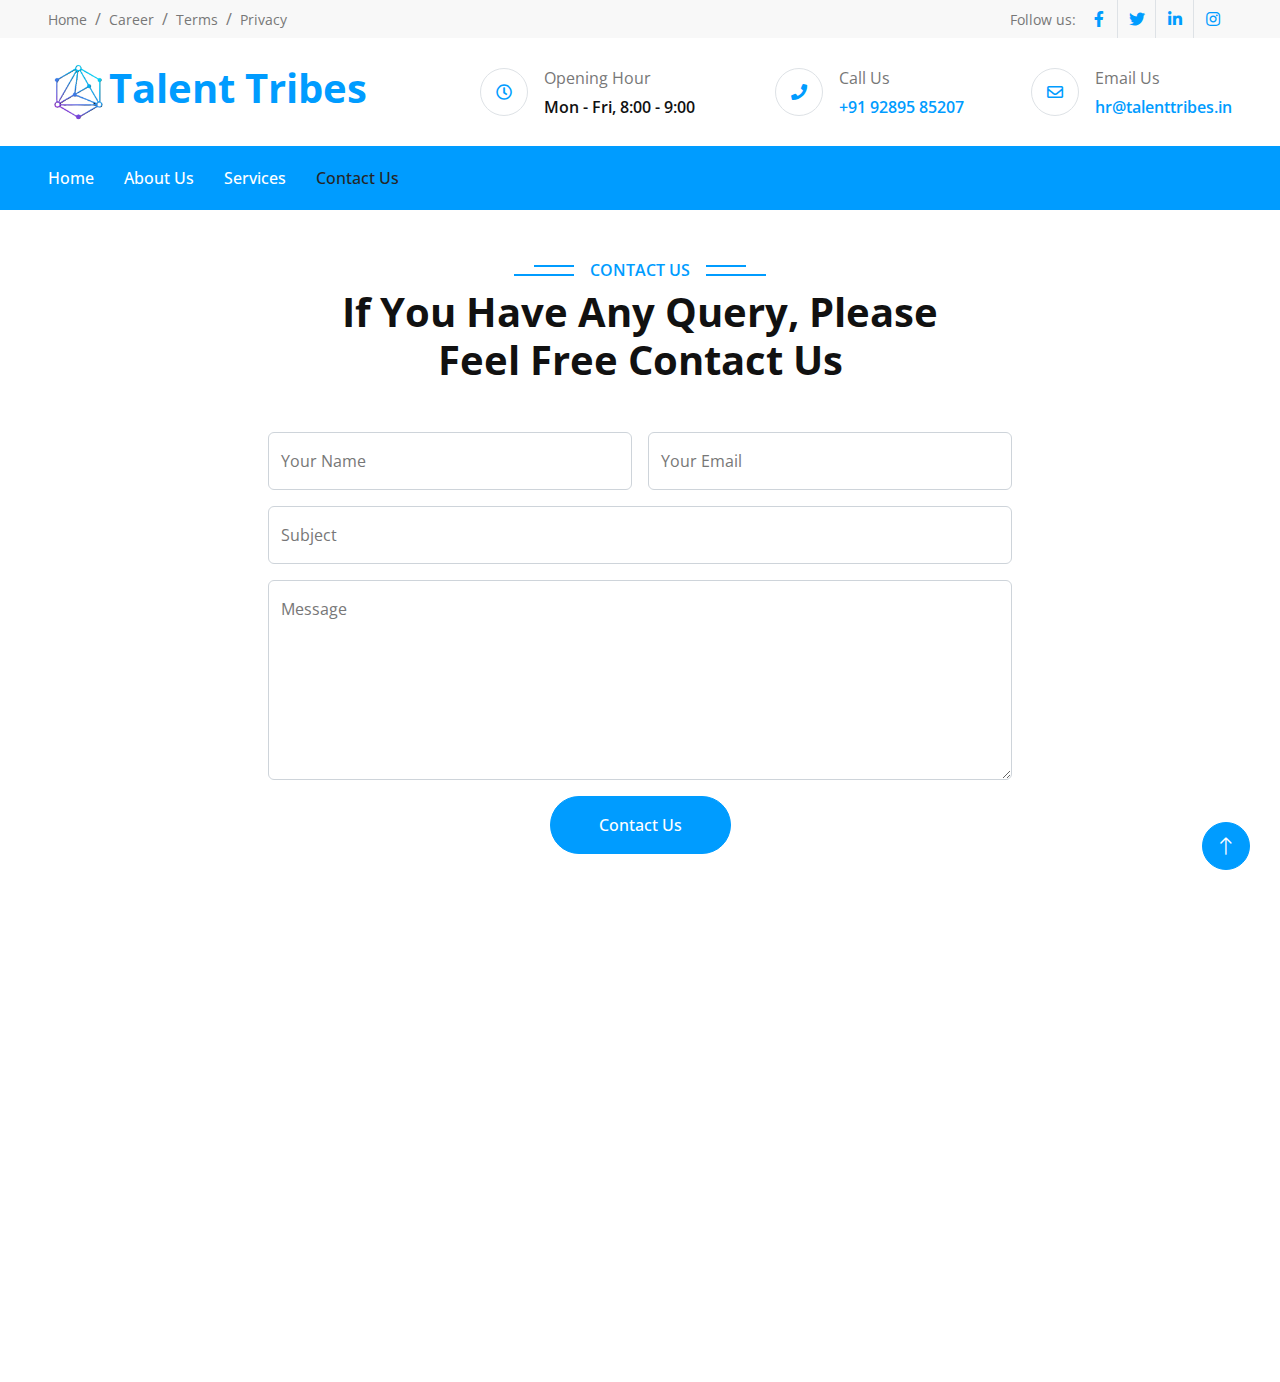
<file: contact.html>
<!DOCTYPE html>
<html lang="en">

<head>
    <meta charset="utf-8">
    <title>Talent Tribes </title>
    <meta content="width=device-width, initial-scale=1.0" name="viewport">
    <meta content="" name="keywords">
    <meta content="" name="description">

    <!-- Favicon -->
    <link href="img/favicon.ico" rel="icon">

    <!-- Google Web Fonts -->
    <link rel="preconnect" href="https://fonts.googleapis.com">
    <link rel="preconnect" href="https://fonts.gstatic.com" crossorigin>
    <link href="https://fonts.googleapis.com/css2?family=Open+Sans:wght@400;500;600;700&display=swap" rel="stylesheet">

    <!-- Icon Font Stylesheet -->
    <link href="https://cdnjs.cloudflare.com/ajax/libs/font-awesome/5.10.0/css/all.min.css" rel="stylesheet">
    <link href="https://cdn.jsdelivr.net/npm/bootstrap-icons@1.4.1/font/bootstrap-icons.css" rel="stylesheet">

    <!-- Libraries Stylesheet -->
    <link href="lib/animate/animate.min.css" rel="stylesheet">
    <link href="lib/owlcarousel/assets/owl.carousel.min.css" rel="stylesheet">
    <link href="lib/lightbox/css/lightbox.min.css" rel="stylesheet">

    <!-- Customized Bootstrap Stylesheet -->
    <link href="css/bootstrap.min.css" rel="stylesheet">

    <!-- Template Stylesheet -->
    <link href="css/style.css" rel="stylesheet">
</head>

<body>
    <!-- Spinner Start -->
    <div id="spinner" class="show bg-white position-fixed translate-middle w-100 vh-100 top-50 start-50 d-flex align-items-center justify-content-center">
        <div class="spinner-border position-relative text-primary" style="width: 6rem; height: 6rem;" role="status"></div>
        <i class="fa fa-laptop-code fa-2x text-primary position-absolute top-50 start-50 translate-middle"></i>
    </div>
    <!-- Spinner End -->


    <!-- Topbar Start -->
    <div class="container-fluid bg-light px-0 wow fadeIn" data-wow-delay="0.1s">
        <div class="row gx-0 align-items-center d-none d-lg-flex">
            <div class="col-lg-6 px-5 text-start">
                <ol class="breadcrumb mb-0">
                    <li class="breadcrumb-item"><a class="small text-secondary" href="#">Home</a></li>
                    <li class="breadcrumb-item"><a class="small text-secondary" href="#">Career</a></li>
                    <li class="breadcrumb-item"><a class="small text-secondary" href="#">Terms</a></li>
                    <li class="breadcrumb-item"><a class="small text-secondary" href="#">Privacy</a></li>
                </ol>
            </div>
            <div class="col-lg-6 px-5 text-end">
                <small>Follow us:</small>
                <div class="h-100 d-inline-flex align-items-center">
                    <a class="btn-square text-primary border-end rounded-0" href=""><i class="fab fa-facebook-f"></i></a>
                    <a class="btn-square text-primary border-end rounded-0" href=""><i class="fab fa-twitter"></i></a>
                    <a class="btn-square text-primary border-end rounded-0" href=""><i class="fab fa-linkedin-in"></i></a>
                    <a class="btn-square text-primary pe-0" href=""><i class="fab fa-instagram"></i></a>
                </div>
            </div>
        </div>
    </div>
    <!-- Topbar End -->


    <!-- Brand & Contact Start -->
    <div class="container-fluid py-4 px-5 wow fadeIn" data-wow-delay="0.1s">
        <div class="row align-items-center top-bar">
            <div class="col-lg-4 col-md-12 text-center text-lg-start">
                <a href="" class="navbar-brand m-0 p-0">
                    <h1 class="fw-bold text-primary m-0"><img class="logo" src="img/logo.png" alt="Logo">Talent Tribes </h1>
                    <!-- <img src="img/logo.png" alt="Logo"> -->
                </a>
            </div>
            <div class="col-lg-8 col-md-7 d-none d-lg-block">
                <div class="row">
                    <div class="col-4">
                        <div class="d-flex align-items-center justify-content-end">
                            <div class="flex-shrink-0 btn-lg-square border rounded-circle">
                                <i class="far fa-clock text-primary"></i>
                            </div>
                            <div class="ps-3">
                                <p class="mb-2">Opening Hour</p>
                                <h6 class="mb-0">Mon - Fri, 8:00 - 9:00</h6>
                            </div>
                        </div>
                    </div>
                    <div class="col-4">
                        <div class="d-flex align-items-center justify-content-end">
                            <div class="flex-shrink-0 btn-lg-square border rounded-circle">
                                <i class="fa fa-phone text-primary"></i>
                            </div>
                            <div class="ps-3">
                                <p class="mb-2">Call Us</p>
                                <h6 class="mb-0"><a href="tel:+919289585207">+91 92895 85207</a></h6>
                            </div>
                        </div>
                    </div>
                    <div class="col-4">
                        <div class="d-flex align-items-center justify-content-end">
                            <div class="flex-shrink-0 btn-lg-square border rounded-circle">
                                <i class="far fa-envelope text-primary"></i>
                            </div>
                            <div class="ps-3">
                                <p class="mb-2">Email Us</p>
                                <h6 class="mb-0"><a href="mailto:hr@talenttribes.in">hr@talenttribes.in</a></h6>
                            </div>
                        </div>
                    </div>
                </div>
            </div>
        </div>
    </div>
    <!-- Brand & Contact End -->


    <!-- Navbar Start -->
    <nav class="navbar navbar-expand-lg bg-primary navbar-dark sticky-top py-lg-0 px-lg-5 wow fadeIn" data-wow-delay="0.1s">
        <a href="#" class="navbar-brand ms-3 d-lg-none">MENU</a>
        <button type="button" class="navbar-toggler me-3" data-bs-toggle="collapse" data-bs-target="#navbarCollapse">
            <span class="navbar-toggler-icon"></span>
        </button>
        <div class="collapse navbar-collapse" id="navbarCollapse">
            <div class="navbar-nav me-auto p-3 p-lg-0">
                <a href="index.html" class="nav-item nav-link">Home</a>
                <a href="#about" class="nav-item nav-link">About Us</a>
                <a href="#service" class="nav-item nav-link">Services</a>
                <a href="contact.html"  class="nav-item nav-link active">Contact Us</a>
            </div>
        </div>
    </nav>
    <!-- Navbar End -->

<!-- Contact Start -->
<div class="container-xxl py-5">
    <div class="container">
        <div class="text-center mx-auto mb-5 wow fadeInUp" data-wow-delay="0.1s" style="max-width: 600px;">
            <h6 class="section-title bg-white text-center text-primary px-3">Contact Us</h6>
            <h1 class="display-6 mb-4">If You Have Any Query, Please Feel Free Contact Us</h1>
        </div>
        <div class="row g-0 justify-content-center">
            <div class="col-lg-8 wow fadeInUp" data-wow-delay="0.5s">
                <form>
                    <div class="row g-3">
                        <div class="col-md-6">
                            <div class="form-floating">
                                <input type="text" class="form-control" id="name" placeholder="Your Name">
                                <label for="name">Your Name</label>
                            </div>
                        </div>
                        <div class="col-md-6">
                            <div class="form-floating">
                                <input type="email" class="form-control" id="email" placeholder="Your Email">
                                <label for="email">Your Email</label>
                            </div>
                        </div>
                        <div class="col-12">
                            <div class="form-floating">
                                <input type="text" class="form-control" id="subject" placeholder="Subject">
                                <label for="subject">Subject</label>
                            </div>
                        </div>
                        <div class="col-12">
                            <div class="form-floating">
                                <textarea class="form-control" placeholder="Leave a message here" id="message" style="height: 200px"></textarea>
                                <label for="message">Message</label>
                            </div>
                        </div>
                        <div class="col-12 text-center">
                            <button class="btn btn-primary rounded-pill py-3 px-5" type="submit">Contact Us</button>
                        </div>
                    </div>
                </form>
            </div>
        </div>
    </div>
</div>
<!-- Contact End -->

   
    <!-- Footer Start -->
    <div class="container-fluid bg-dark text-body footer mt-5 pt-5 wow fadeIn" data-wow-delay="0.1s" id="contact">
        <div class="container py-5">
            <div class="row g-5">
                <div class="col-lg-3 col-md-6">
                    <h5 class="text-light mb-4">Address</h5>
                    <p class="mb-2"><i class="fa fa-map-marker-alt me-3"></i>Sector 45, Noida, Uttar Pradesh, IN</p>
                    <p class="mb-2"><i class="fa fa-phone-alt me-3"></i>+91 92895 85207</p>
                    <p class="mb-2"><i class="fa fa-envelope me-3"></i>hr@talenttribes.in</p>
                    <div class="d-flex pt-2">
                        <a class="btn btn-square btn-outline-secondary rounded-circle me-1" href=""><i class="fab fa-twitter"></i></a>
                        <a class="btn btn-square btn-outline-secondary rounded-circle me-1" href=""><i class="fab fa-facebook-f"></i></a>
                        <a class="btn btn-square btn-outline-secondary rounded-circle me-1" href=""><i class="fab fa-youtube"></i></a>
                        <a class="btn btn-square btn-outline-secondary rounded-circle me-0" href=""><i class="fab fa-linkedin-in"></i></a>
                    </div>
                </div>
                <div class="col-lg-3 col-md-6">
                    <h5 class="text-light mb-4">Quick Links</h5>
                    <a class="btn btn-link" href="">About Us</a>
                    <a class="btn btn-link" href="">Contact Us</a>
                    <a class="btn btn-link" href="">Our Services</a>
                    <a class="btn btn-link" href="">Terms & Condition</a>
                    <a class="btn btn-link" href="">Support</a>
                </div>
                <div class="col-lg-3 col-md-6">
                    <h5 class="text-light mb-4">Newsletter</h5>
                    <p></p>
                    <div class="position-relative mx-auto" style="max-width: 400px;">
                        <input class="form-control bg-transparent border-secondary w-100 py-3 ps-4 pe-5" type="text" placeholder="Your email">
                        <button type="button" class="btn btn-primary py-2 position-absolute top-0 end-0 mt-2 me-2">SignUp</button>
                    </div>
                </div>
            </div>
        </div>
        <div class="container-fluid copyright">
            <div class="container">
                <div class="row">
                    <div class="col-md-6 text-center text-md-start mb-3 mb-md-0">
                        Copyright &copy; 2024. Talent Tribes All rights reserved.
                    </div>
                </div>
            </div>
        </div>
    </div>
    <!-- Footer End -->


    <!-- Back to Top -->
    <a href="#" class="btn btn-lg btn-primary btn-lg-square rounded-circle back-to-top"><i class="bi bi-arrow-up"></i></a>


    <!-- JavaScript Libraries -->
    <script src="https://code.jquery.com/jquery-3.4.1.min.js"></script>
    <script src="https://cdn.jsdelivr.net/npm/bootstrap@5.0.0/dist/js/bootstrap.bundle.min.js"></script>
    <script src="lib/wow/wow.min.js"></script>
    <script src="lib/easing/easing.min.js"></script>
    <script src="lib/waypoints/waypoints.min.js"></script>
    <script src="lib/counterup/counterup.min.js"></script>
    <script src="lib/owlcarousel/owl.carousel.min.js"></script>
    <script src="lib/lightbox/js/lightbox.min.js"></script>

    <!-- Template Javascript -->
    <script src="js/main.js"></script>
</body>

</html>
</file>
<file: css/style.css>
/********** Template CSS **********/
:root {
    --primary: #009CFF;
    --secondary: #777777;
    --light: #F8F8F8;
    --dark: #252525;
}

.back-to-top {
    position: fixed;
    display: none;
    right: 30px;
    bottom: 30px;
    z-index: 99;
}


/*** Spinner ***/
#spinner {
    opacity: 0;
    visibility: hidden;
    transition: opacity .5s ease-out, visibility 0s linear .5s;
    z-index: 99999;
}

#spinner.show {
    transition: opacity .5s ease-out, visibility 0s linear 0s;
    visibility: visible;
    opacity: 1;
}


/*** Button ***/
.btn {
    font-weight: 500;
    transition: .5s;
}

.btn.btn-primary {
    color: #FFFFFF;
}

.btn-square {
    width: 38px;
    height: 38px;
}

.btn-sm-square {
    width: 32px;
    height: 32px;
}

.btn-lg-square {
    width: 48px;
    height: 48px;
}

.btn-square,
.btn-sm-square,
.btn-lg-square {
    padding: 0;
    display: flex;
    align-items: center;
    justify-content: center;
    font-weight: normal;
}


/*** Navbar ***/
.navbar .dropdown-toggle::after {
    border: none;
    content: "\f107";
    font-family: "Font Awesome 5 Free";
    font-weight: 900;
    vertical-align: middle;
    margin-left: 8px;
}

.navbar .navbar-nav .nav-link {
    margin-right: 30px;
    padding: 20px 0;
    color: #FFFFFF;
    font-weight: 500;
    outline: none;
}

.navbar .navbar-nav .nav-link:hover,
.navbar .navbar-nav .nav-link.active {
    color: var(--dark);
}

.navbar.sticky-top {
    top: -100px;
    transition: .5s;
}

@media (max-width: 991.98px) {
    .navbar .navbar-nav .nav-link {
        margin-right: 0;
        padding: 8px 0;
    }

    .navbar .navbar-nav {
        margin-top: 8px;
        border-top: 1px solid rgba(256, 256, 256, .1)
    }
}
.logo{
    height: 60px;
    
}
@media (min-width: 992px) {
    .navbar .nav-item .dropdown-menu {
        display: block;
        visibility: hidden;
        top: 100%;
        transform: rotateX(-75deg);
        transform-origin: 0% 0%;
        transition: .5s;
        opacity: 0;
    }

    .navbar .nav-item:hover .dropdown-menu {
        transform: rotateX(0deg);
        visibility: visible;
        transition: .5s;
        opacity: 1;
    }
}


/*** Header ***/
#header-carousel .carousel-caption {
    top: 0;
    left: 0;
    right: 0;
    bottom: 0;
    display: flex;
    flex-direction: column;
    align-items: center;
    justify-content: center;
    background: rgba(0, 0, 0, .5);
    z-index: 1;
}

#header-carousel .carousel-control-prev,
#header-carousel .carousel-control-next {
    width: 10%;
}

#header-carousel .carousel-control-prev-icon,
#header-carousel .carousel-control-next-icon {
    width: 3rem;
    height: 3rem;
}

@media (max-width: 768px) {
    #header-carousel .carousel-item {
        position: relative;
        min-height: 500px;
    }
    
    #header-carousel .carousel-item img {
        position: absolute;
        width: 100%;
        height: 100%;
        object-fit: cover;
    }
}

#header-carousel .carousel-indicators [data-bs-target] {
    width: 60px;
    height: 60px;
    text-indent: 0;
    margin-bottom: 15px;
    border: 2px solid #FFFFFF;
    border-radius: 60px;
    overflow: hidden;
}

#header-carousel .carousel-indicators [data-bs-target] img {
    width: 100%;
    height: 100%;
    object-fit: cover;
}

.page-header {
    background: linear-gradient(rgba(0, 0, 0, .5), rgba(0, 0, 0, .5)), url(../img/carousel-1.jpg) center center no-repeat;
    background-size: cover;
}

.breadcrumb-item+.breadcrumb-item::before {
    color: var(--secondary);
}

.page-header .breadcrumb-item+.breadcrumb-item::before {
    color: var(--light);
}


/*** Section Title ***/
.section-title {
    position: relative;
    display: inline-block;
    text-transform: uppercase;
}

.section-title::before {
    position: absolute;
    content: "";
    width: calc(100% + 80px);
    height: 2px;
    top: 4px;
    left: -40px;
    background: var(--primary);
    z-index: -1;
}

.section-title::after {
    position: absolute;
    content: "";
    width: calc(100% + 120px);
    height: 2px;
    bottom: 4px;
    left: -60px;
    background: var(--primary);
    z-index: -1;
}

.section-title.text-start::before {
    width: calc(100% + 40px);
    left: 0;
}

.section-title.text-start::after {
    width: calc(100% + 60px);
    left: 0;
}



/*** Img Border ***/
.img-border {
    position: relative;
    height: 100%;
    min-height: 400px;
}

.img-border::before {
    position: absolute;
    content: "";
    top: 0;
    left: 0;
    right: 3rem;
    bottom: 3rem;
    border: 5px solid var(--primary);
    border-radius: 6px;
}

.img-border img {
    position: absolute;
    top: 3rem;
    left: 3rem;
    width: calc(100% - 3rem);
    height: calc(100% - 3rem);
    object-fit: cover;
    border-radius: 6px;
}


/*** Facts ***/
.fact-item {
    transition: .5s;
}

.fact-item:hover {
    margin-top: -10px;
    background: #FFFFFF !important;
    box-shadow: 0 0 45px rgba(0, 0, 0, .07);
}


/*** Service ***/
.service-item {
    box-shadow: 0 0 45px rgba(0, 0, 0, .07);
    border: 1px solid transparent;
    transition: .5s;
}

.service-item:hover {
    margin-top: -10px;
    box-shadow: none;
    border: 1px solid #DEE2E6;
}


/*** Feature ***/
.progress {
    height: 5px;
}

.progress .progress-bar {
    width: 0px;
    transition: 3s;
}


/*** Project ***/
.project-item a {
    position: absolute;
    width: 100%;
    height: 100%;
    top: 0;
    left: 0;
    display: flex;
    align-items: center;
    justify-content: center;
    color: #FFFFFF;
    background: rgba(0, 0, 0, .5);
    border-radius: 6px;
    opacity: 0;
    transition: .5s;
}

.project-item:hover a {
    opacity: 1;
}

.project-carousel .owl-dots {
    display: flex;
    align-items: center;
    justify-content: center;
    flex-wrap: wrap;
    margin-top: 20px;
}

.project-carousel .owl-dot {
    width: 35px;
    height: 35px;
    margin: 3px;
    display: flex;
    align-items: center;
    justify-content: center;
    border: 1px solid #DEE2E6;
    border-radius: 35px;
    transition: .5s;
}

.project-carousel .owl-dot:hover,
.project-carousel .owl-dot.active {
    color: #FFFFFF;
    border-color: var(--primary);
    background: var(--primary);
}


/*** Team ***/
.team-item {
    box-shadow: 0 0 45px rgba(0, 0, 0, .07);
}

.team-item .team-text {
    position: relative;
    height: 65px;
    overflow: hidden;
}

.team-item .team-title {
    position: absolute;
    width: 100%;
    height: 100%;
    top: 0;
    left: 0;
    display: flex;
    flex-direction: column;
    align-items: center;
    justify-content: center;
    transition: .5s;
}

.team-item:hover .team-title {
    top: -65px;
}

.team-item .team-social {
    position: absolute;
    width: 100%;
    height: 100%;
    top: 65px;
    left: 0;
    display: flex;
    align-items: center;
    justify-content: center;
    background: #FFFFFF;
    transition: .5s;
}

.team-item .team-social .btn {
    margin: 0 3px;
}

.team-item:hover .team-social {
    top: 0;
}


/*** Testimonial ***/

.testimonial-carousel .owl-item .testimonial-item img {
    width: 60px;
    height: 60px;
}

.testimonial-carousel .owl-item .testimonial-item,
.testimonial-carousel .owl-item .testimonial-item * {
    transition: .5s;
}

.testimonial-carousel .owl-item.center .testimonial-item {
    background: var(--primary) !important;
}

.testimonial-carousel .owl-item.center .testimonial-item * {
    color: #FFFFFF !important;
}

.testimonial-carousel .owl-nav {
    margin-top: 30px;
    display: flex;
    justify-content: center;
}

.testimonial-carousel .owl-nav .owl-prev,
.testimonial-carousel .owl-nav .owl-next {
    margin: 0 12px;
    width: 50px;
    height: 50px;
    display: flex;
    align-items: center;
    justify-content: center;
    border: 1px solid #DEE2E6;
    border-radius: 50px;
    font-size: 18px;
    transition: .5s;
}

.testimonial-carousel .owl-nav .owl-prev:hover,
.testimonial-carousel .owl-nav .owl-next:hover {
    color: #FFFFFF;
    border-color: var(--primary);
    background: var(--primary);
}


/*** Footer ***/
.footer .btn.btn-link {
    display: block;
    margin-bottom: 5px;
    padding: 0;
    text-align: left;
    color: var(--secondary);
    font-weight: normal;
    text-transform: capitalize;
    transition: .3s;
}

.footer .btn.btn-link::before {
    position: relative;
    content: "\f105";
    font-family: "Font Awesome 5 Free";
    font-weight: 900;
    color: var(--secondary);
    margin-right: 10px;
}

.footer .btn.btn-link:hover {
    color: var(--primary);
    letter-spacing: 1px;
    box-shadow: none;
}

.footer .copyright {
    padding: 25px 0;
    font-size: 15px;
    border-top: 1px solid rgba(256, 256, 256, .1);
}

.footer .copyright a {
    color: var(--light);
}

.footer .copyright a:hover {
    color: var(--primary);
}
</file>
